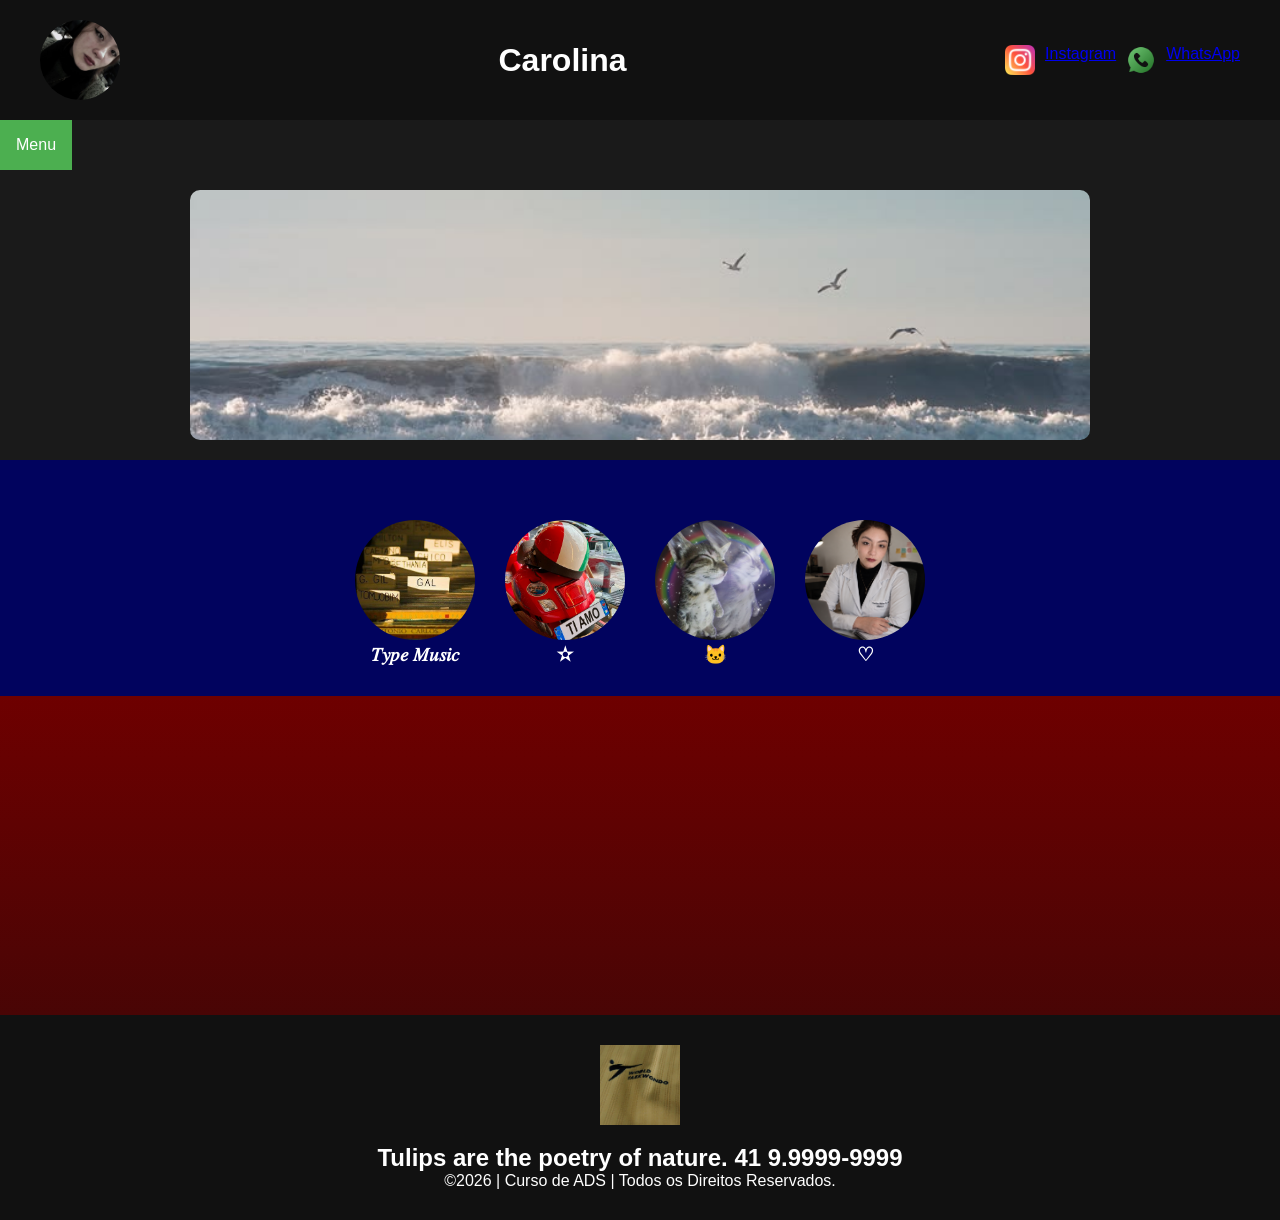
<file: index.html>
<!DOCTYPE html>
<html lang="pt-br">
<head>
<meta charset="UTF-8">
<meta name="viewport" content="width=device-width, initial-scale=1.0">
<title>Home | Carolina Hádua Gamin Sena</title>
<link rel="stylesheet" href="style.css">
</head>

<body>

<header>


    <div class="cabecalho-itens">

        <img class="cabecalho-imagem" src="eu jpg.jpeg" alt="Foto">

        <h1 class="titulo_site">Carolina</h1>

        <div class="sociais">
            <img class="sociais-icon" src="instagram.png" alt="Instagram">
            <a href="https://www.instagram.com/kazxss">Instagram</a>
            <img class="sociais-icon" src="whatsapp.png" alt="WhatsApp">
            <a href="https://wa.me/5541987031939" target="_blank">
    WhatsApp
</a>
        </div>
</header>
<div class="dropdown">
  <button class="dropbtn">Menu</button>
  <div class="dropdown-content">
  <a href="index.html">Home</a>
  <a href="sobre.html">sobre</a>
  <a href="contato.html">contato</a>
  <a href="jogos.html">jogos</a>
  </div>
</div>

<section class="banner1">
    <img class="banner-imagem" src="sea.jpg" alt="Banner">
</section>

<section class="estudante">

<h1 class="estudante_titulo"></h1>

<div class="estudantes_todos">

<div class="estudante-div">
    <img class="estudante-imagem" src="mpbjpg" alt="">
    <h3 class="𝑇𝑦𝑝𝑒 𝑀𝑢𝑠𝑖𝑐 ">𝑇𝑦𝑝𝑒 𝑀𝑢𝑠𝑖𝑐</h3>
</div>

<div class="estudante-div">
    <img class="estudante-imagem" src="italy jpg.jpg" alt="">
    <h3 class="✫">✫</h3>
</div>

<div class="estudante-div">
    <img class="estudante-imagem" src="kittyy.jpg" alt="">
    <h3 class="🐱">🐱</h3>
</div>

<div class="estudante-div">
    <img class="estudante-imagem" src="carol.png" alt="">
    <h3 class=" ♡ "> ♡ </h3>
</div>

</div>

</section>


<div class="div_video">

<iframe width="560" height="315" src="https://www.youtube.com/embed/lfWg_lV28d0?si=r7_xGJ4k9ALa-zMx" title="YouTube video player" frameborder="0" allow="accelerometer; autoplay; clipboard-write; encrypted-media; gyroscope; picture-in-picture; web-share" referrerpolicy="strict-origin-when-cross-origin" allowfullscreen></iframe>
</div>
<footer class="escola">

<img class="logo_rodape" src="taee.jpg" alt="Logo">

<h2>
Tulips are the poetry of nature.
<a class="link" href="https://wa.me/554187031939">
41 9.9999-9999
</a>
</h2>

<p>
©2026 | Curso de ADS | Todos os Direitos Reservados.
</p>

</footer>

</body>
</html>
</file>
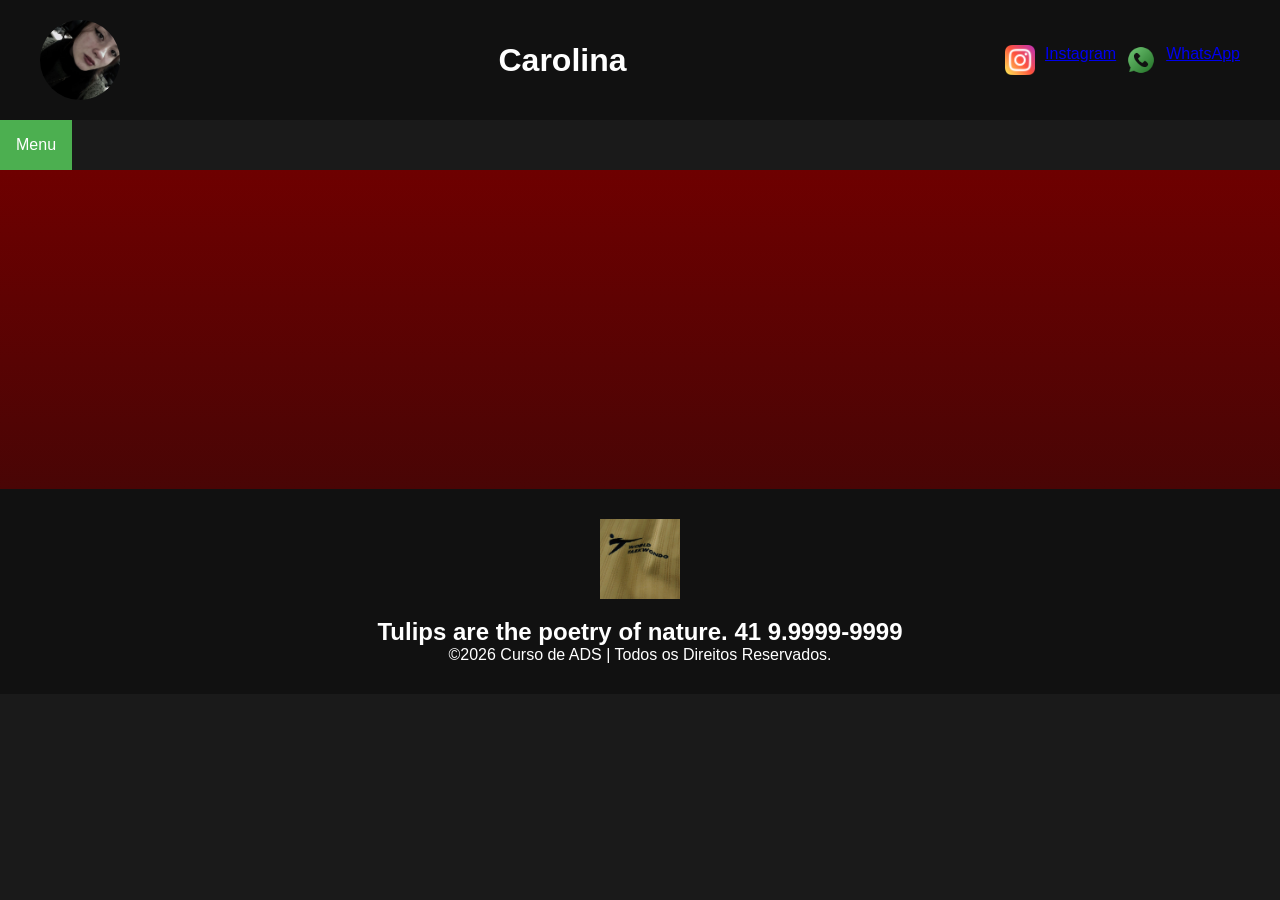
<file: contato.html>
<!DOCTYPE html>
<html lang="pt-br">
<head>
<meta charset="UTF-8">
<meta name="viewport" content="width=device-width, initial-scale=1.0">
<title>Home | Carolina Hádua Gamin Sena</title>
<link rel="stylesheet" href="style.css">
</head>

<body>

<header>
    <div class="cabecalho-itens">

        <img class="cabecalho-imagem" src="eu jpg.jpeg" alt="Foto">

        <h1 class="titulo_site">Carolina</h1>

        <div class="sociais">
            <img class="sociais-icon" src="instagram.png" alt="Instagram">
            <a href="https://www.instagram.com/kazxss">Instagram</a>
            <img class="sociais-icon" src="whatsapp.png" alt="WhatsApp">
            <a href="https://wa.me/5541987031939" target="_blank">
    WhatsApp
</a>
        </div>

    </div>
</header>
<div class="dropdown">
  <button class="dropbtn">Menu</button>
  <div class="dropdown-content">
  <a href="index.html">Home</a>
  <a href="sobre.html">sobre</a>
  <a href="contato.html">contato</a>
  <a href="jogos.html">jogos</a>
  </div>
</div>

<div class="div_video">

<iframe width="560" height="315" src="https://www.youtube.com/embed/lfWg_lV28d0?si=r7_xGJ4k9ALa-zMx" title="YouTube video player" frameborder="0" allow="accelerometer; autoplay; clipboard-write; encrypted-media; gyroscope; picture-in-picture; web-share" referrerpolicy="strict-origin-when-cross-origin" allowfullscreen></iframe>
</div>
<footer class="escola">

<img class="logo_rodape" src="taee.jpg" alt="Logo">

<h2>
Tulips are the poetry of nature.
<a class="link" href="https://wa.me/554187031939">
41 9.9999-9999
</a>
</h2>

<p>
©2026 Curso de ADS | Todos os Direitos Reservados.
</p>

</footer>

</body>
</html>
</file>
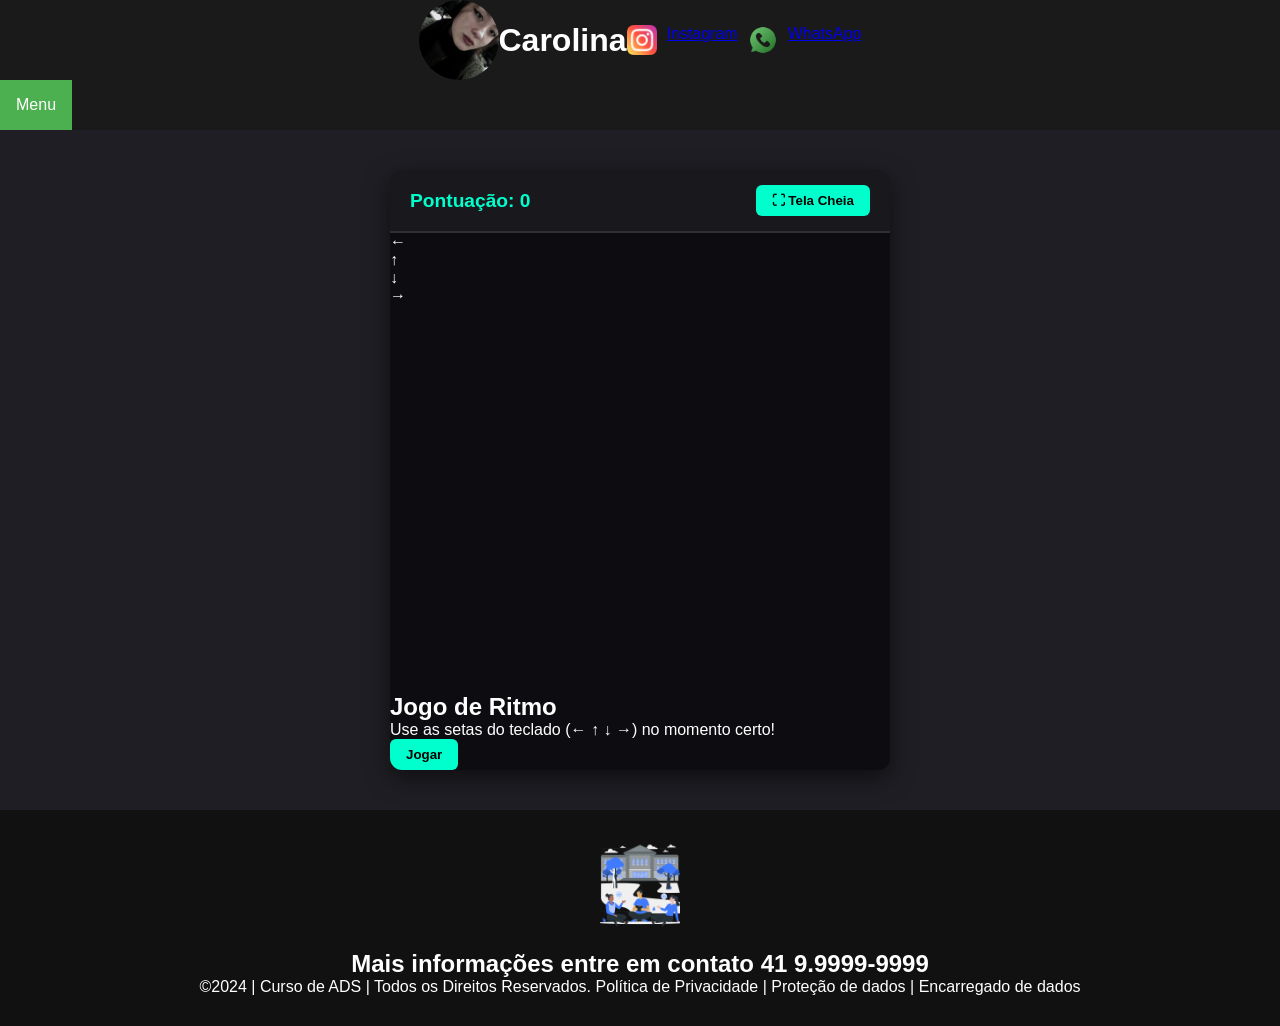
<file: jogos.html>
<!DOCTYPE html>
<html lang="pt-br">
<head>
<meta charset="UTF-8">
<meta name="viewport" content="width=device-width, initial-scale=1.0">
<title>Home | Carolina Hádua Gamin Sena</title>
<link rel="stylesheet" href="style.css">
</head>

<body>
    <div class="cabecalho-itens">

        <img class="cabecalho-imagem" src="eu jpg.jpeg" alt="Foto">

        <h1 class="titulo_site">Carolina</h1>

        <div class="sociais">
            <img class="sociais-icon" src="instagram.png" alt="Instagram">
            <a href="https://www.instagram.com/kazxss">Instagram</a>
            <img class="sociais-icon" src="whatsapp.png" alt="WhatsApp">
            <a href="https://wa.me/5541987031939" target="_blank">
    WhatsApp
</a>
        </div>

    </div>
</header>
 <div class="dropdown">
  <button class="dropbtn">Menu</button>
  <div class="dropdown-content">
  <a href="index.html">Home</a>
  <a href="sobre.html">sobre</a>
  <a href="contato.html">contato</a>
  <a href="jogos.html">jogos</a>
  </div>
</div>

<!-- Área Principal do Jogo -->
    <main class="game-container-wrapper">
        <div id="game-container">
            <div class="game-header">
                <div class="score-board">Pontuação: <span id="score">0</span></div>
                <button id="fullscreen-btn">⛶ Tela Cheia</button>
            </div>
            
            <div class="game-area">
                <!-- Alvos fixos no topo -->
                <div class="lanes-container">
                    <div class="lane-target" data-key="ArrowLeft">←</div>
                    <div class="lane-target" data-key="ArrowUp">↑</div>
                    <div class="lane-target" data-key="ArrowDown">↓</div>
                    <div class="lane-target" data-key="ArrowRight">→</div>
                </div>
                <!-- As setas móveis serão geradas aqui dentro via JS -->
            </div>

            <div class="game-start-overlay" id="start-overlay">
                <h2>Jogo de Ritmo</h2>
                <p>Use as setas do teclado (← ↑ ↓ →) no momento certo!</p>
                <button id="start-btn">Jogar</button>
            </div>
        </div>
    </main>





<!--Seção rodapé é a parte final da paragrafo 3 da página-->
<footer class="escola">
<img class="logo_rodape" src="logo_nossa_escola.png" alt="Logo da Escola">
<h2 class="escola-título">Mais informações entre em contato<a class="link"

href="https://wa.me/5541999999999"> 41 9.9999-9999 </a></h2>
<p></p>
<p>©2024 | Curso de ADS | Todos os Direitos Reservados.
Política de Privacidade | Proteção de dados | Encarregado de dados</p>
<p> </p>
</footer>
</body>
</html>

<script src="script.js"></script>
</file>
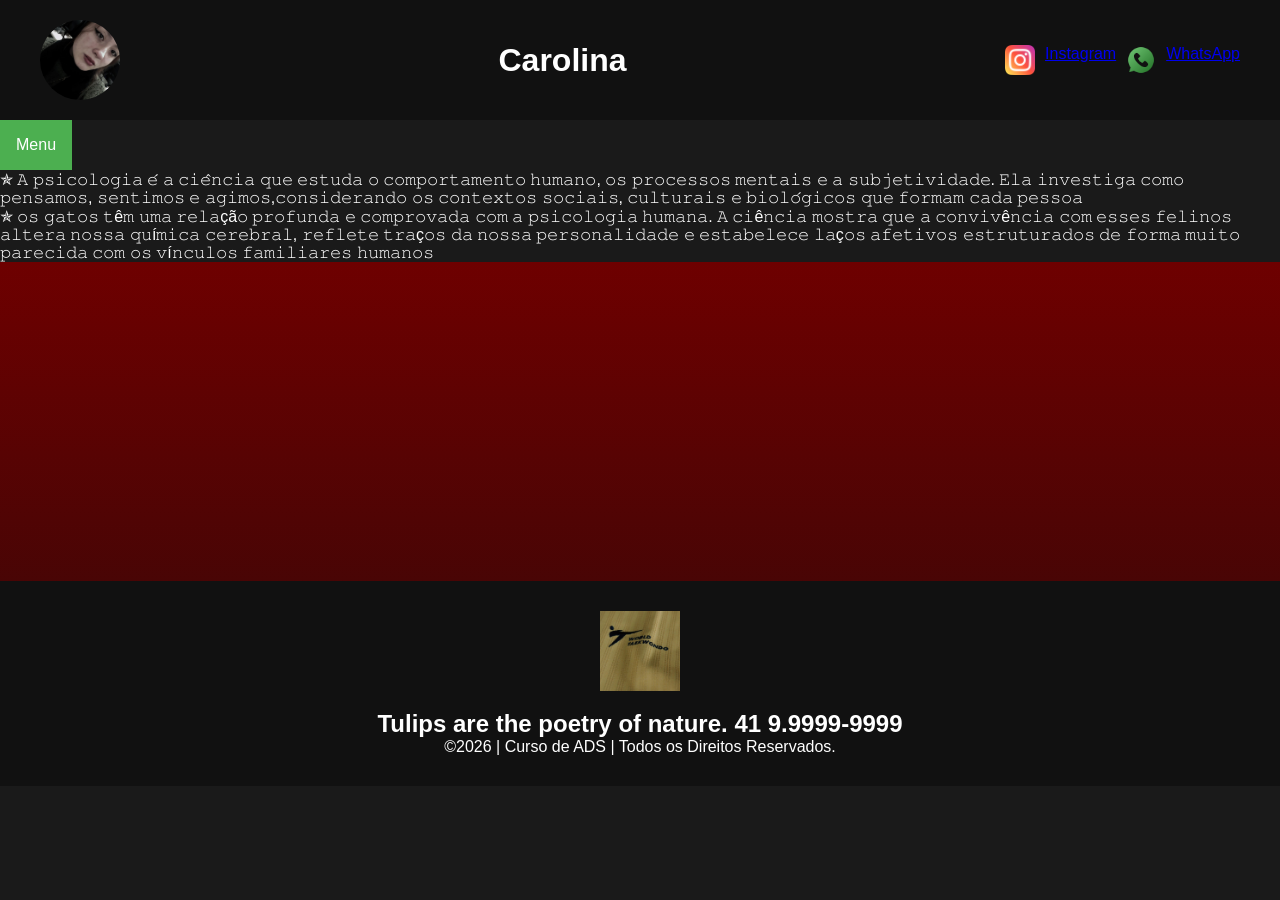
<file: sobre.html>
<!DOCTYPE html>
<html lang="pt-br">
<head>
<meta charset="UTF-8">
<meta name="viewport" content="width=device-width, initial-scale=1.0">
<title>Home | Carolina Hádua Gamin Sena</title>
<link rel="stylesheet" href="style.css">
</head>
<body>
    

<header>
    <div class="cabecalho-itens">

        <img class="cabecalho-imagem" src="eu jpg.jpeg" alt="Foto">

        <h1 class="titulo_site">Carolina</h1>

        <div class="sociais">
            <img class="sociais-icon" src="instagram.png" alt="Instagram">
            <a href="https://www.instagram.com/kazxss">Instagram</a>
            <img class="sociais-icon" src="whatsapp.png" alt="WhatsApp">
            <a href="https://wa.me/5541987031939" target="_blank">
    WhatsApp
</a>
        </div>


    </div>
</header>
<div class="dropdown">
  <button class="dropbtn">Menu</button>
  <div class="dropdown-content">
  <a href="index.html">Home</a>
  <a href="sobre.html">sobre</a>
  <a href="contato.html">contato</a>
  <a href="jogos.html">jogos</a>
  </div>
</div> 

   <p>
     ✯  𝙰 𝚙𝚜𝚒𝚌𝚘𝚕𝚘𝚐𝚒𝚊 𝚎́ 𝚊 𝚌𝚒𝚎̂𝚗𝚌𝚒𝚊 𝚚𝚞𝚎 𝚎𝚜𝚝𝚞𝚍𝚊 𝚘 𝚌𝚘𝚖𝚙𝚘𝚛𝚝𝚊𝚖𝚎𝚗𝚝𝚘 𝚑𝚞𝚖𝚊𝚗𝚘, 𝚘𝚜 𝚙𝚛𝚘𝚌𝚎𝚜𝚜𝚘𝚜 𝚖𝚎𝚗𝚝𝚊𝚒𝚜 𝚎 𝚊 𝚜𝚞𝚋𝚓𝚎𝚝𝚒𝚟𝚒𝚍𝚊𝚍𝚎. 𝙴𝚕𝚊 𝚒𝚗𝚟𝚎𝚜𝚝𝚒𝚐𝚊 𝚌𝚘𝚖𝚘 𝚙𝚎𝚗𝚜𝚊𝚖𝚘𝚜, 𝚜𝚎𝚗𝚝𝚒𝚖𝚘𝚜 𝚎 𝚊𝚐𝚒𝚖𝚘𝚜,𝚌𝚘𝚗𝚜𝚒𝚍𝚎𝚛𝚊𝚗𝚍𝚘 𝚘𝚜 𝚌𝚘𝚗𝚝𝚎𝚡𝚝𝚘𝚜 𝚜𝚘𝚌𝚒𝚊𝚒𝚜, 𝚌𝚞𝚕𝚝𝚞𝚛𝚊𝚒𝚜 𝚎 𝚋𝚒𝚘𝚕𝚘́𝚐𝚒𝚌𝚘𝚜 𝚚𝚞𝚎 𝚏𝚘𝚛𝚖𝚊𝚖 𝚌𝚊𝚍𝚊 𝚙𝚎𝚜𝚜𝚘𝚊
    </p>


   <p>
   ✯ 𝚘𝚜 𝚐𝚊𝚝𝚘𝚜 𝚝ê𝚖 𝚞𝚖𝚊 𝚛𝚎𝚕𝚊çã𝚘 𝚙𝚛𝚘𝚏𝚞𝚗𝚍𝚊 𝚎 𝚌𝚘𝚖𝚙𝚛𝚘𝚟𝚊𝚍𝚊 𝚌𝚘𝚖 𝚊 𝚙𝚜𝚒𝚌𝚘𝚕𝚘𝚐𝚒𝚊 𝚑𝚞𝚖𝚊𝚗𝚊. 𝙰 𝚌𝚒ê𝚗𝚌𝚒𝚊 𝚖𝚘𝚜𝚝𝚛𝚊 𝚚𝚞𝚎 𝚊 𝚌𝚘𝚗𝚟𝚒𝚟ê𝚗𝚌𝚒𝚊 𝚌𝚘𝚖 𝚎𝚜𝚜𝚎𝚜 𝚏𝚎𝚕𝚒𝚗𝚘𝚜 𝚊𝚕𝚝𝚎𝚛𝚊 𝚗𝚘𝚜𝚜𝚊 𝚚𝚞í𝚖𝚒𝚌𝚊 𝚌𝚎𝚛𝚎𝚋𝚛𝚊𝚕, 𝚛𝚎𝚏𝚕𝚎𝚝𝚎 𝚝𝚛𝚊ç𝚘𝚜 𝚍𝚊 𝚗𝚘𝚜𝚜𝚊 𝚙𝚎𝚛𝚜𝚘𝚗𝚊𝚕𝚒𝚍𝚊𝚍𝚎 𝚎 𝚎𝚜𝚝𝚊𝚋𝚎𝚕𝚎𝚌𝚎 𝚕𝚊ç𝚘𝚜 𝚊𝚏𝚎𝚝𝚒𝚟𝚘𝚜 𝚎𝚜𝚝𝚛𝚞𝚝𝚞𝚛𝚊𝚍𝚘𝚜 𝚍𝚎 𝚏𝚘𝚛𝚖𝚊 𝚖𝚞𝚒𝚝𝚘 𝚙𝚊𝚛𝚎𝚌𝚒𝚍𝚊 𝚌𝚘𝚖 𝚘𝚜 𝚟í𝚗𝚌𝚞𝚕𝚘𝚜 𝚏𝚊𝚖𝚒𝚕𝚒𝚊𝚛𝚎𝚜 𝚑𝚞𝚖𝚊𝚗𝚘𝚜
   </p>
  
<div class="div_video">

<iframe width="560" height="315" src="https://www.youtube.com/embed/7I_u_McAs_Q?si=CYv_VEPdiGKArcJb" title="YouTube video player" frameborder="0" allow="accelerometer; autoplay; clipboard-write; encrypted-media; gyroscope; picture-in-picture; web-share" referrerpolicy="strict-origin-when-cross-origin" allowfullscreen></iframe>
</div>
<footer class="escola">


<img class="logo_rodape" src="taee.jpg" alt="Logo">

<h2>
Tulips are the poetry of nature.
<a class="link" href="https://wa.me/554187031939">
41 9.9999-9999
</a>
</h2>

<p>
©2026 | Curso de ADS | Todos os Direitos Reservados.
</p>

</footer>

</body>
</html>
</file>
<file: style.css>
*{
    margin:0;
    padding:0;
    box-sizing:border-box;
}

body{
    font-family:"Poppins", sans-serif;
}

/* CABEÇALHO */

header{
    background-color:#540404;
    color:white;
    padding:15px 30px;
}

.cabecalho-itens{
    max-width:1200px;
    margin:auto;
    display:flex;
    align-items:center;
    justify-content:space-between;
}

.cabecalho-imagem{
    width:80px;
    height:80px;
    border-radius:50%;
    object-fit:cover;
}

.titulo_site{
    flex:1;
    text-align:center;
    font-size:32px;
}

.sociais{
    display:flex;
    gap:10px;
}

.sociais-icon{
    width:30px;
    height:30px;
    cursor:pointer;
}

/* BANNER */

.banner1{
    display:flex;
    justify-content:center;
    margin:20px 0;
}

.banner-imagem{
    width:100%;
    max-width:900px;
    height:250px;
    object-fit:cover;
    border-radius:10px;
}

/* ALUNOS */

.estudante{
    background-color:#01035e;
    padding:30px;
}

.estudante_titulo{
    text-align:center;
    margin-bottom:30px;
}

.estudantes_todos{
    display:flex;
    justify-content:center;
    gap:30px;
    flex-wrap:wrap;
}

.estudante-div{
    text-align:center;
}

.estudante-imagem{
    width:120px;
    height:120px;
    border-radius:50%;
    object-fit:cover;
}

.estudante-nome{
    margin-top:10px;
}


/* vídeo */

.div_video{
background:linear-gradient(#6e0000,#490505);
}
.youtube{
display:flex;
justify-content:center;
}

/* RODAPÉ */

.escola{
    background:linear-gradient(#0c0044);
    color:white;
    text-align:center;
    padding:30px;
}

.logo_rodape{
    width:80px;
    margin-bottom:15px;
}

.link{
    color:white;
    text-decoration:none;
}
.dropbtn {
  background-color: #4CAF50;
  color: white;
  padding: 16px;
  font-size: 16px;
  border: none;
  cursor: pointer;
}
/*menu*/
.dropdown {
  position: relative;
}

.dropdown-content {
  display: none;
  position: absolute;
  background-color: #f9f9f9;
  min-width: 200px;
  box-shadow: 0px 8px 16px 0px rgba(0,0,0,0.2);
}

.dropdown-content a {
  color: black;
  padding: 12px 16px;
  text-decoration: none;
  display: block;
}

.dropdown-content a:hover {
  background-color: #f1f1f1;
}

.dropdown:hover .dropdown-content {
  display: block;
}

.dropdown:hover .dropbtn {
  background-color: #3e8e41;
}
/* Estilos básicos para o layout da página (Ajuste se necessário) */
body {
    margin: 0;
    font-family: 'Segoe UI', Tahoma, Geneva, Verdana, sans-serif;
    background-color: #1a1a1a;
    color: #fff;
    display: flex;
    flex-direction: column;
    min-height: 100vh;
}

header, footer {
    background-color: #111;
    padding: 20px;
    text-align: center;
}

nav ul {
    list-style: none;
    padding: 0;
    display: flex;
    justify-content: center;
    gap: 20px;
}

nav a {
    color: #fff;
    text-decoration: none;
}

/* Wrapper principal para centralizar o jogo na página */
.game-container-wrapper {
    flex: 1;
    display: flex;
    justify-content: center;
    align-items: center;
    padding: 40px 20px;
    background-color: #1e1e24;
}

/* Container do Jogo */
#game-container {
    position: relative;
    width: 100%;
    max-width: 500px;
    height: 600px;
    background-color: #0d0d11;
    border-radius: 12px;
    box-shadow: 0 8px 24px rgba(0,0,0,0.5);
    overflow: hidden;
    display: flex;
    flex-direction: column;
}

/* Estado de Tela Cheia nativo */
#game-container:fullscreen {
    max-width: 100vw;
    height: 100vh;
    border-radius: 0;
}

/* Painel superior (Pontos e Tela Cheia) */
.game-header {
    display: flex;
    justify-content: space-between;
    align-items: center;
    padding: 15px 20px;
    background-color: rgba(255, 255, 255, 0.05);
    border-bottom: 2px solid rgba(255, 255, 255, 0.1);
    z-index: 10;
}

.score-board {
    font-size: 1.2rem;
    font-weight: bold;
    color: #00ffcc;
}

#fullscreen-btn, #start-btn {
    background-color: #00ffcc;
    color: #000;
    border: none;
    padding: 8px 16px;
    font-weight: bold;
    border-radius: 6px;
    cursor: pointer;
    transition: transform 0.1s, background-color 0.2s;
}

#fullscreen-btn:hover, #start-btn:hover {
    background-color: #00cca3;
}

#fullscreen-btn:active, #start-btn:active {
    transform: scale(0.95);
}

/* Área onde a ação acontece */
.game-area {
    position: relative;
    flex: 1;
    width: 100%;
}
</file>
